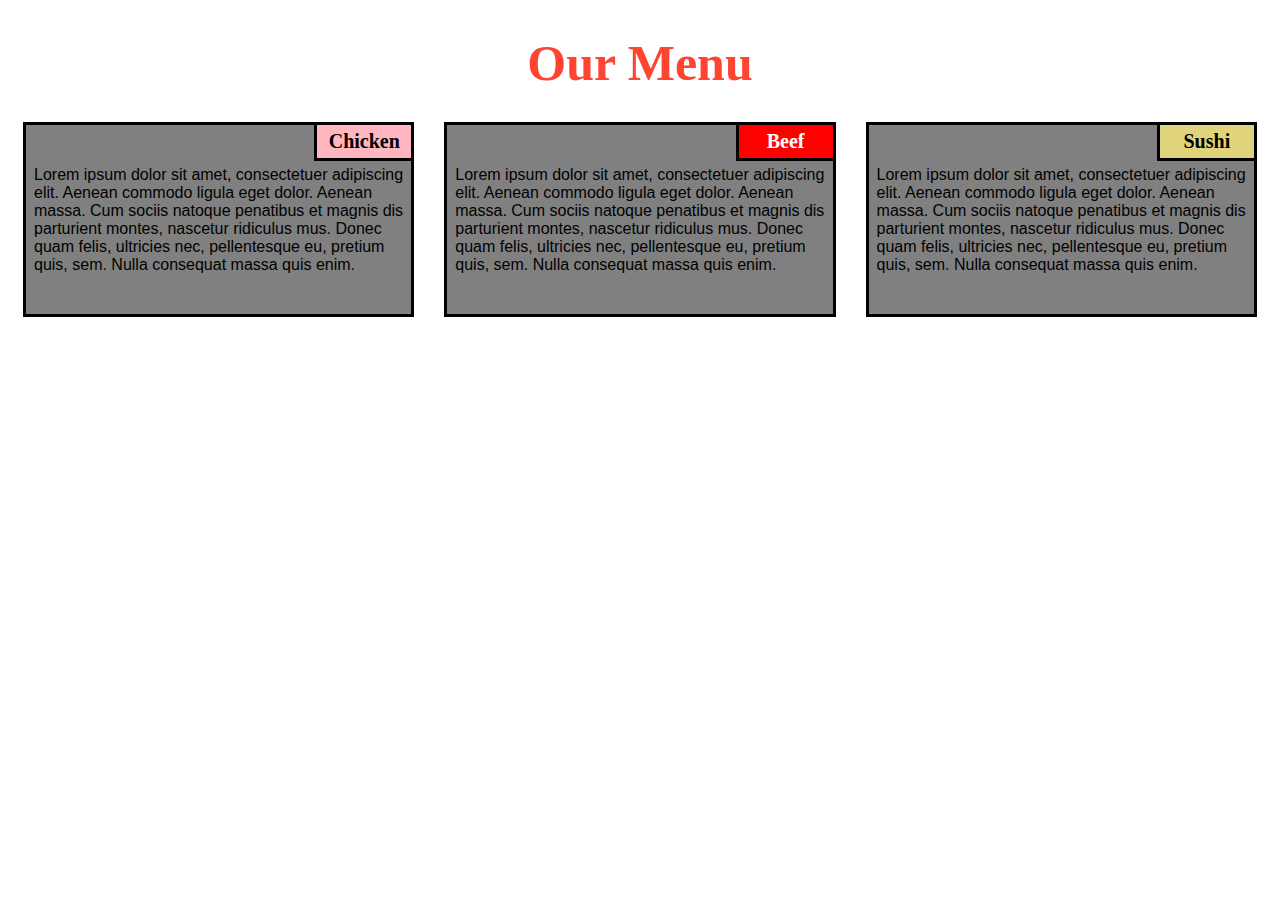
<file: module-2/index.html>
<!DOCTYPE html>
<html>

<head>
    <meta charset="utf-8">
    <title>Menu</title>
</head>
<link rel="stylesheet" type="text/css" href="css/style.css">

<body>
    <h1>Our Menu</h1>
    <section class="column-lg-4 colmn-md-6 colmn-sm-12">
        <div>
            <p class="sub1">Chicken</p>
            <p class="content">
                Lorem ipsum dolor sit amet, consectetuer adipiscing elit. Aenean commodo ligula eget dolor. Aenean
                massa. Cum sociis natoque penatibus et magnis dis parturient montes, nascetur ridiculus mus. Donec quam
                felis, ultricies nec, pellentesque eu, pretium quis, sem. Nulla consequat massa quis enim.
            </p>
        </div>
    </section>
    <section class="column-lg-4 colmn-md-6 colmn-sm-12">
        <div>
            <p class="sub2">Beef</p>
            <p class="content">
                Lorem ipsum dolor sit amet, consectetuer adipiscing elit. Aenean commodo ligula eget dolor. Aenean
                massa. Cum sociis natoque penatibus et magnis dis parturient montes, nascetur ridiculus mus. Donec quam
                felis, ultricies nec, pellentesque eu, pretium quis, sem. Nulla consequat massa quis enim.
        </div>
    </section>
    <section class="column-lg-4 colmn-md-12 colmn-sm-12">
        <div>
            <p class="sub3">Sushi</p>
            <p class="content">
                Lorem ipsum dolor sit amet, consectetuer adipiscing elit. Aenean commodo ligula eget dolor. Aenean
                massa. Cum sociis natoque penatibus et magnis dis parturient montes, nascetur ridiculus mus. Donec quam
                felis, ultricies nec, pellentesque eu, pretium quis, sem. Nulla consequat massa quis enim.
            </p>
        </div>
</body>

</html>
</file>
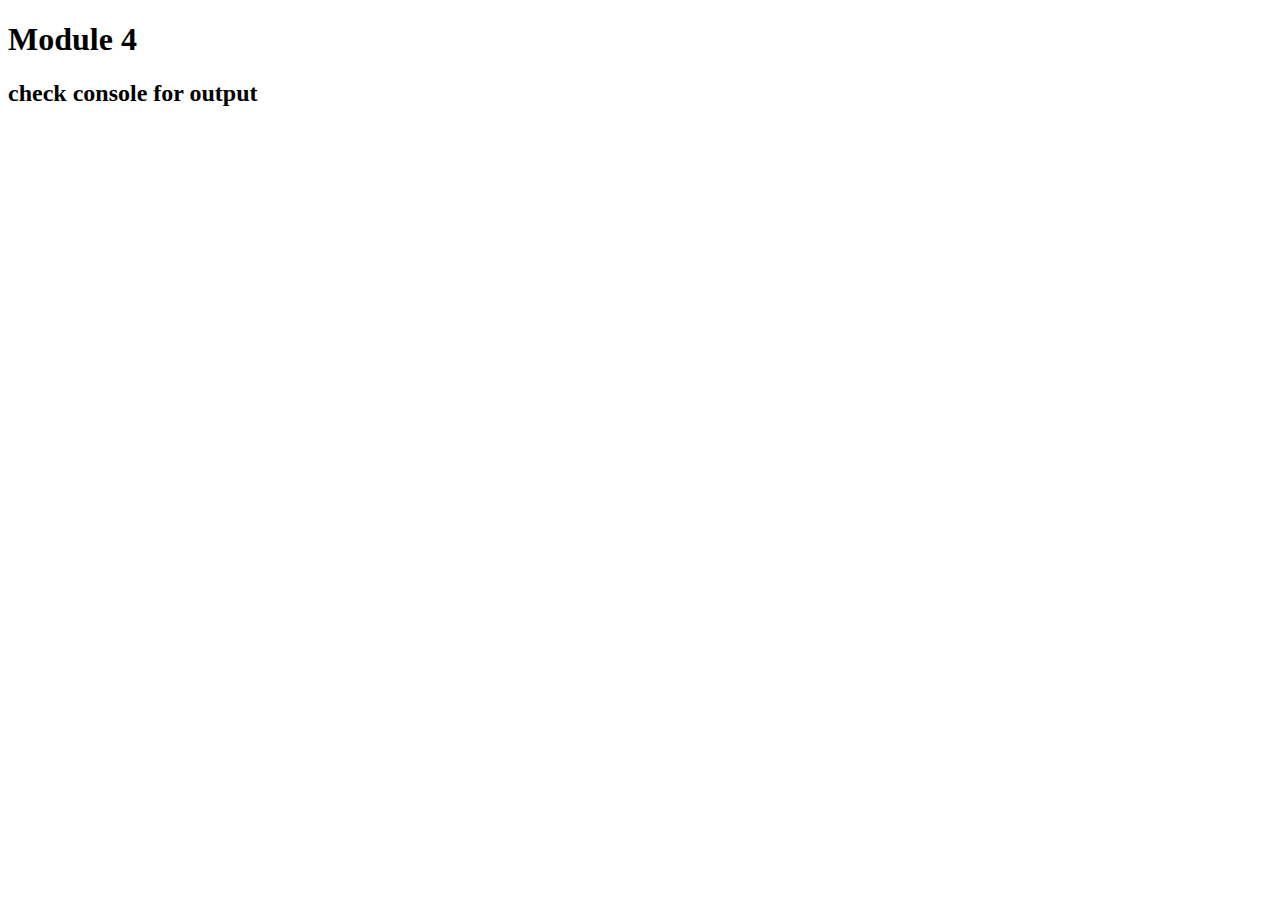
<file: module-4/index.html>
<!DOCTYPE html>
<html>
<head>
  <meta charset="utf-8">
  <title>Module 4 Solution Starter</title>
  <script src="script.js"></script>
</head>
<body>
  <h1>Module 4</h1>
  <h2>check console for output</h2>
</body>
</html>
</file>
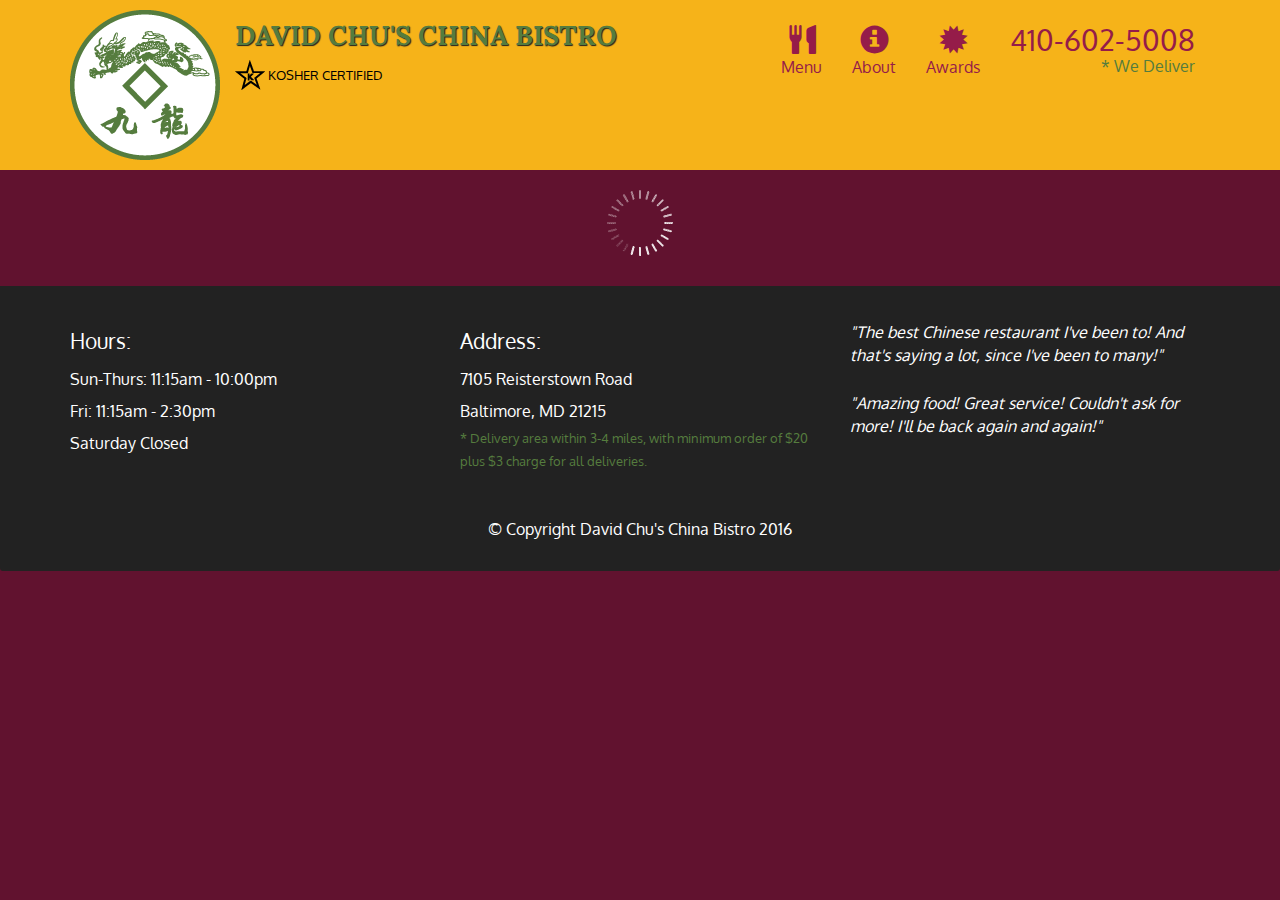
<file: module-5/index.html>
<!doctype html>
<html lang="en">
  <head>
    <meta charset="utf-8">
    <meta http-equiv="X-UA-Compatible" content="IE=edge">
    <meta name="viewport" content="width=device-width, initial-scale=1">
    <title>David Chu's China Bistro</title>
    <link rel="stylesheet" href="css/bootstrap.min.css">
    <link rel="stylesheet" href="css/styles.css">
    <link href='https://fonts.googleapis.com/css?family=Oxygen:400,300,700' rel='stylesheet' type='text/css'>
    <link href='https://fonts.googleapis.com/css?family=Lora' rel='stylesheet' type='text/css'>
  </head>
<body>
  <header>
    <nav id="header-nav" class="navbar navbar-default">
      <div class="container">
        <div class="navbar-header">
          <a href="index.html" class="pull-left visible-md visible-lg">
            <div id="logo-img" alt="Logo image"></div>
          </a>

          <div class="navbar-brand">
            <a href="index.html"><h1>David Chu's China Bistro</h1></a>
            <p>
              <img src="images/star-k-logo.png" alt="Kosher certification">
              <span>Kosher Certified</span>
            </p>
          </div>

          <button id="navbarToggle" type="button" class="navbar-toggle collapsed" data-toggle="collapse" data-target="#collapsable-nav" aria-expanded="false">
            <span class="sr-only">Toggle navigation</span>
            <span class="icon-bar"></span>
            <span class="icon-bar"></span>
            <span class="icon-bar"></span>
          </button>
        </div>
        
        <div id="collapsable-nav" class="collapse navbar-collapse">
           <ul id="nav-list" class="nav navbar-nav navbar-right">
            <li id="navHomeButton" class="visible-xs active">
              <a href="index.html">
                <span class="glyphicon glyphicon-home"></span> Home</a>
            </li>
            <li id="navMenuButton">
              <a href="#" onclick="$dc.loadMenuCategories();">
                <span class="glyphicon glyphicon-cutlery"></span><br class="hidden-xs"> Menu</a>
            </li>
            <li>
              <a href="#">
                <span class="glyphicon glyphicon-info-sign"></span><br class="hidden-xs"> About</a>
            </li>
            <li>
              <a href="#">
                <span class="glyphicon glyphicon-certificate"></span><br class="hidden-xs"> Awards</a>
            </li>
            <li id="phone" class="hidden-xs">
              <a href="tel:410-602-5008">
                <span>410-602-5008</span></a><div>* We Deliver</div>
            </li>
          </ul><!-- #nav-list -->
        </div><!-- .collapse .navbar-collapse -->
      </div><!-- .container -->
    </nav><!-- #header-nav -->
  </header>

  <div id="call-btn" class="visible-xs">
    <a class="btn" href="tel:410-602-5008">
    <span class="glyphicon glyphicon-earphone"></span>
    410-602-5008
    </a>
  </div>
  <div id="xs-deliver" class="text-center visible-xs">* We Deliver</div>

  <div id="main-content" class="container"></div>

  <footer class="panel-footer">
    <div class="container">
      <div class="row">
        <section id="hours" class="col-sm-4">
          <span>Hours:</span><br>
          Sun-Thurs: 11:15am - 10:00pm<br>
          Fri: 11:15am - 2:30pm<br>
          Saturday Closed
          <hr class="visible-xs">
        </section>
        <section id="address" class="col-sm-4">
          <span>Address:</span><br>
          7105 Reisterstown Road<br>
          Baltimore, MD 21215
          <p>* Delivery area within 3-4 miles, with minimum order of $20 plus $3 charge for all deliveries.</p>
          <hr class="visible-xs">
        </section>
        <section id="testimonials" class="col-sm-4">
          <p>"The best Chinese restaurant I've been to! And that's saying a lot, since I've been to many!"</p>
          <p>"Amazing food! Great service! Couldn't ask for more! I'll be back again and again!"</p>
        </section>
      </div>
      <div class="text-center">&copy; Copyright David Chu's China Bistro 2016</div>
    </div>
  </footer>

  <!-- jQuery (Bootstrap JS plugins depend on it) -->
  <script src="js/jquery-2.1.4.min.js"></script>
  <script src="js/bootstrap.min.js"></script>
  <script src="js/ajax-utils.js"></script>
  <script src="js/script.js"></script>
</body>
</html>
</file>
<file: module-2/css/style.css>
* {
    box-sizing: border-box;
}

body {
    background-color: white;
}

h1 {
    margin-bottom: 15px;
    text-align: center;
    color: #ff4532;
    font-size: 50px;
}

section {
    position: relative;
    padding: 15px;
    width: 90%;
}

p {
    position: relative;
    clear: right;
}

div {
    position: relative;
    background-color: gray;
    border: 3.5px solid black;
    width: 100%;
    margin-left: auto;
    margin-right: auto;
    margin-bottom: auto;
}

.sub1 {
    float: right;
    width: 100px;
    padding: 5px;
    margin: -3px -3px 0px;
    border: 3.5px solid black;
    text-align: center;
    font-size: 125%;
    font-weight: bold;
    background-color: #FFB6C1;

}

.sub2 {
    float: right;
    color: white;
    width: 100px;
    padding: 5px;
    margin: -3px -3px 0px;
    border: 3.5px solid black;
    text-align: center;
    font-size: 125%;
    font-weight: bold;
    background-color: #FF0000;

}

.sub3 {
    color: black;
    float: right;
    width: 100px;
    padding: 5px;
    margin: -3px -3px 0px;
    border: 3.5px solid black;
    text-align: center;
    font-size: 125%;
    font-weight: bold;
    background-color: rgb(223, 212, 121);

}

.content {
    padding: 5px;
    border: none;
    background-color: gray;
    font-family: Helvetica;
    color: black;
    margin: 3px;
    height: 150px;
    overflow: auto;
}

.row {
    width: 90%;
}

@media (min-width: 992px) {
    .column-lg-4 {
        float: left;
        width: 33.33%;
    }
}

@media (min-width: 768px) and (max-width: 991px) {
    .colmn-md-6 {
        float: left;
        width: 50%;
        margin-left: auto;
        margin-right: auto;
    }

    .colmn-md-12 {
        float: left;
        width: 100%;
        margin-left: auto;
        margin-right: auto;
    }
}

@media (max-width: 767px) {
    .colmn-sm-12 {
        float: left;
        width: 100%;
    }
}
</file>
<file: module-5/css/styles.css>
body {
  font-size: 16px;
  color: #fff;
  background-color: #61122f;
  font-family: 'Oxygen', sans-serif;
}

/** HEADER **/
#header-nav {
  background-color: #f6b319;
  border-radius: 0;
  border: 0;
}

#logo-img {
  background: url('../images/restaurant-logo_large.png') no-repeat;
  width: 150px;
  height: 150px;
  margin: 10px 15px 10px 0;
}

.navbar-brand {
  padding-top: 25px;
}
.navbar-brand h1 { /* Restaurant name */
  font-family: 'Lora', serif;
  color: #557c3e;
  font-size: 1.5em;
  text-transform: uppercase;
  font-weight: bold;
  text-shadow: 1px 1px 1px #222;
  margin-top: 0;
  margin-bottom: 0;
  line-height: .75;
}
.navbar-brand a:hover, .navbar-brand a:focus {
  text-decoration: none;
}
.navbar-brand p { /* Kosher cert */
  color: #000;
  text-transform: uppercase;
  font-size: .7em;
  margin-top: 15px;
}
.navbar-brand p span { /* Star-K */
  vertical-align: middle;
}

#nav-list {
  margin-top: 10px;
}
#nav-list a {
  color: #951C49;
  text-align: center;
}
#nav-list a:hover {
  background: #E7E7E7;
}
#nav-list a span {
  font-size: 1.8em;
}

#phone {
  margin-top: 5px;
}
#phone a { /* Phone number */
  text-align: right;
  padding-bottom: 0;
}
#phone div { /* We Deliver */
  color: #557c3e;
  text-align: right;
  padding-right: 15px;
}

.navbar-header button.navbar-toggle, .navbar-header .icon-bar {
  border: 1px solid #61122f;
}
.navbar-header button.navbar-toggle {
  clear: both;
  margin-top: -30px;
}
/* END HEADER */

/* FOOTER */
.panel-footer {
  margin-top: 30px;
  padding-top: 35px;
  padding-bottom: 30px;
  background-color: #222;
  border-top: 0;
}
.panel-footer div.row {
  margin-bottom: 35px;
}
#hours, #address {
  line-height: 2;
}
#hours > span, #address > span {
  font-size: 1.3em;
}
#address p {
  color: #557c3e;
  font-size: .8em;
  line-height: 1.8;
}
#testimonials {
  font-style: italic;
}
#testimonials p:nth-child(2) {
  margin-top: 25px;
}
/* END FOOTER */



/* HOME PAGE */
.container .jumbotron {
  box-shadow: 0 0 50px #3F0C1F;
  border: 2px solid #3F0C1F;
}

#menu-tile, #specials-tile, #map-tile {
  height: 250px;
  width: 100%;
  margin-bottom: 15px;
  position: relative;
  border: 2px solid #3F0C1F;
  overflow: hidden;
}
#menu-tile:hover, #specials-tile:hover, #map-tile:hover {
  box-shadow: 0 1px 5px 1px #cccccc;
}
#menu-tile {
  background: url('../images/menu-tile.jpg') no-repeat;
  background-position: center;
}
#specials-tile {
  background: url('../images/specials-tile.jpg') no-repeat;
  background-position: center;
}
#menu-tile span, #specials-tile span, #map-tile span {
  position: absolute;
  bottom: 0;
  right: 0;
  width: 100%;
  text-align: center;
  font-size: 1.6em;
  text-transform: uppercase;
  background-color: #000;
  color: #fff;
  opacity: .8;
}
/* END HOME PAGE */

/* MENU CATEGORIES PAGE */
.category-tile { 
  position: relative;
  border: 2px solid #3F0C1F;
  overflow: hidden;
  width: 200px;
  height: 200px;
  margin: 0 auto 15px;
}
.category-tile span {
  position: absolute;
  bottom: 0;
  right: 0;
  width: 100%;
  text-align: center;
  font-size: 1.2em;
  text-transform: uppercase;
  background-color: #000;
  color: #fff;
  opacity: .8;
}
.category-tile:hover {
  box-shadow: 0 1px 5px 1px #cccccc;
}

#menu-categories-title + div {
  margin-bottom: 50px;
}
/* END MENU CATEGORIES PAGE */

/* SINGLE CATEGORY PAGE */
.menu-item-tile {
  margin-bottom: 25px;
}
.menu-item-tile hr {
  width: 80%;
}
.menu-item-tile .menu-item-price {
  font-size: 1.1em;
  text-align: right;
  margin-top: -15px;
  margin-right: -15px;
}
.menu-item-tile .menu-item-price span {
  font-size: .6em;
}
.menu-item-photo {
  position: relative;
  border: 2px solid #3F0C1F; 
  overflow: hidden;
  padding: 0;
  margin-right: -15px;
  margin-left: auto;
  margin-bottom: 20px;
  max-width: 250px;
}
.menu-item-photo div {
  position: absolute;
  bottom: 0;
  right: 0;
  width: 80px;
  background-color: #557c3e;
  text-align: center;
}
.menu-item-description {
  padding-right: 30px;
}
h3.menu-item-title {
  margin: 0 0 10px;
}
.menu-item-details {
  font-size: .9em;
  font-style: italic;
}
/* END SINGLE CATEGORY PAGE */


/********** Large devices only **********/
@media (min-width: 1200px) {
  .container .jumbotron {
    background: url('../images/jumbotron_1200.jpg') no-repeat;
    height: 675px;
  }
}

/********** Medium devices only **********/
@media (min-width: 992px) and (max-width: 1199px) {
  /* Header */
  #logo-img {
    background: url('../images/restaurant-logo_medium.png') no-repeat;
    width: 100px;
    height: 100px;
    margin: 5px 5px 5px 0;
  }
  /* End Header */

  /* Home Page */
  .container .jumbotron {
    background: url('../images/jumbotron_992.jpg') no-repeat;
    height: 558px;
  }
  /* End Home Page */
}

/********** Small devices only **********/
@media (min-width: 768px) and (max-width: 991px) {
  /* Home Page */
  .container .jumbotron {
    background: url('../images/jumbotron_768.jpg') no-repeat;
    height: 432px;
  }
  /* End Home Page */
}

/********** Extra small devices only **********/
@media (max-width: 767px) {
  /* Header */
  .navbar-brand {
    padding-top: 10px;
    height: 80px;
  }
  .navbar-brand h1 { /* Restaurant name */
    padding-top: 10px;
    font-size: 5vw; /* 1vw = 1% of viewport width */
  }
  .navbar-brand p { /* Kosher cert */
    font-size: .6em;
    margin-top: 12px;
  }
  .navbar-brand p img { /* Star-K */
    height: 20px;
  }

  #collapsable-nav a { /* Collapsed nav menu text */
    font-size: 1.2em;
  }
  #collapsable-nav a span { /* Collapsed nav menu glyph */
    font-size: 1em;
    margin-right: 5px;
  }

  #call-btn > a {
    font-size: 1.5em;
    display: block;
    margin: 0 20px;
    padding: 10px;
    border: 2px solid #fff;
    background-color: #f6b319;
    color: #951c49;
  }
  #xs-deliver {
    margin-top: 5px;
    font-size: .7em;
    letter-spacing: .1em;
    text-transform: uppercase;
  }
  /* End Header */

  /* Footer */
  .panel-footer section {
    margin-bottom: 30px;
    text-align: center;
  }
  .panel-footer section:nth-child(3) {
    margin-bottom: 0; /* margin already exists on the whole row */
  }
  .panel-footer section hr {
    width: 50%;
  }
  /* End Footer */

  /* Home Page */
  .container .jumbotron {
    margin-top: 30px;
    padding: 0;
  }
  #menu-tile, #specials-tile {
    width: 360px;
    margin: 0 auto 15px;
  }

  .menu-item-photo {
    margin-right: auto;
  }
  .menu-item-tile .menu-item-price {
    text-align: center;
  }
  .menu-item-description {
    text-align: center;;
  }
}


/********** Super extra small devices Only :-) (e.g., iPhone 4) **********/
@media (max-width: 479px) {
  /* Header */
  .navbar-brand h1 { /* Restaurant name */
    padding-top: 5px;
    font-size: 6vw;
  }
  /* End Header */
  
  /* Home page */
  #menu-tile, #specials-tile {
    width: 280px;
    margin: 0 auto 15px;
  }

  .col-xxs-12 {
    position: relative;
    min-height: 1px;
    padding-right: 15px;
    padding-left: 15px;
    float: left;
    width: 100%;
  }
}
</file>
